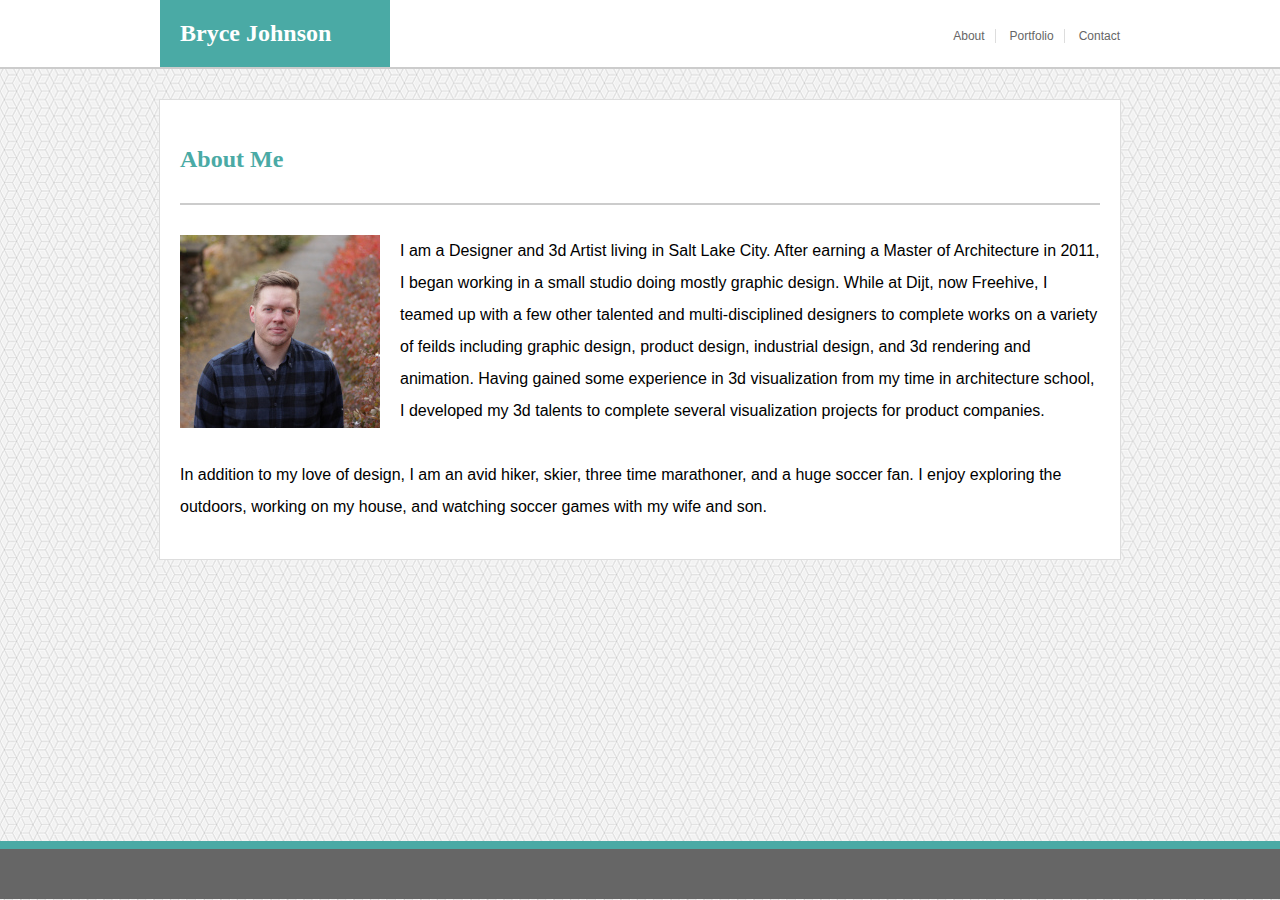
<file: index.html>
<!DOCTYPE html>
<html lang="en">

<head>
    <meta charset="UTF-8">
    <meta name="viewport" content="width=device-width, initial-scale=1.0">
    <meta http-equiv="X-UA-Compatible" content="ie=edge">
    <!-- <link rel="stylesheet" href="assets/css/reset.css"> -->
    <link rel="stylesheet" href="assets/css/style.css">
    <title>About</title>
</head>

<body>

    <header>
        <div class="header-box">
            <h1 id="logo">Bryce Johnson</h1>

            <ul class="navigation">
                <li><a href="index.html">About</a></li>
                <li><a href="portfolio.html">Portfolio</a></li>
                <li><a href="contact.html">Contact</a></li>

            </ul>
        </div>
    </header>

    <div class="content">
        <section class="about">

            <h1 id="aboutme">About Me</h1>

            <img id="profilepic" src="assets/images/bjj-profile-sml.jpg" alt="Profile Pic">

            <p> I am a Designer and 3d Artist living in Salt Lake City. After earning a Master of Architecture in 2011,
                I
                began
                working in a small studio doing mostly graphic design. While at Dijt, now Freehive, I teamed up with a
                few
                other
                talented and multi-disciplined designers to complete
                works on a variety of feilds including graphic design, product design, industrial design, and 3d
                rendering
                and
                animation. Having gained some experience in 3d visualization from my
                time in architecture school, I developed my 3d talents to complete several
                visualization projects for product companies.
                <br>
                <br>
                In addition to my love of design, I am an avid hiker, skier, three time marathoner, and a huge soccer
                fan. I enjoy exploring the outdoors, working on my house, and watching soccer games with my wife and
                son.
            </p>

        </section>
    </div>

    <footer class="footer"></footer>

</body>

</html>
</file>
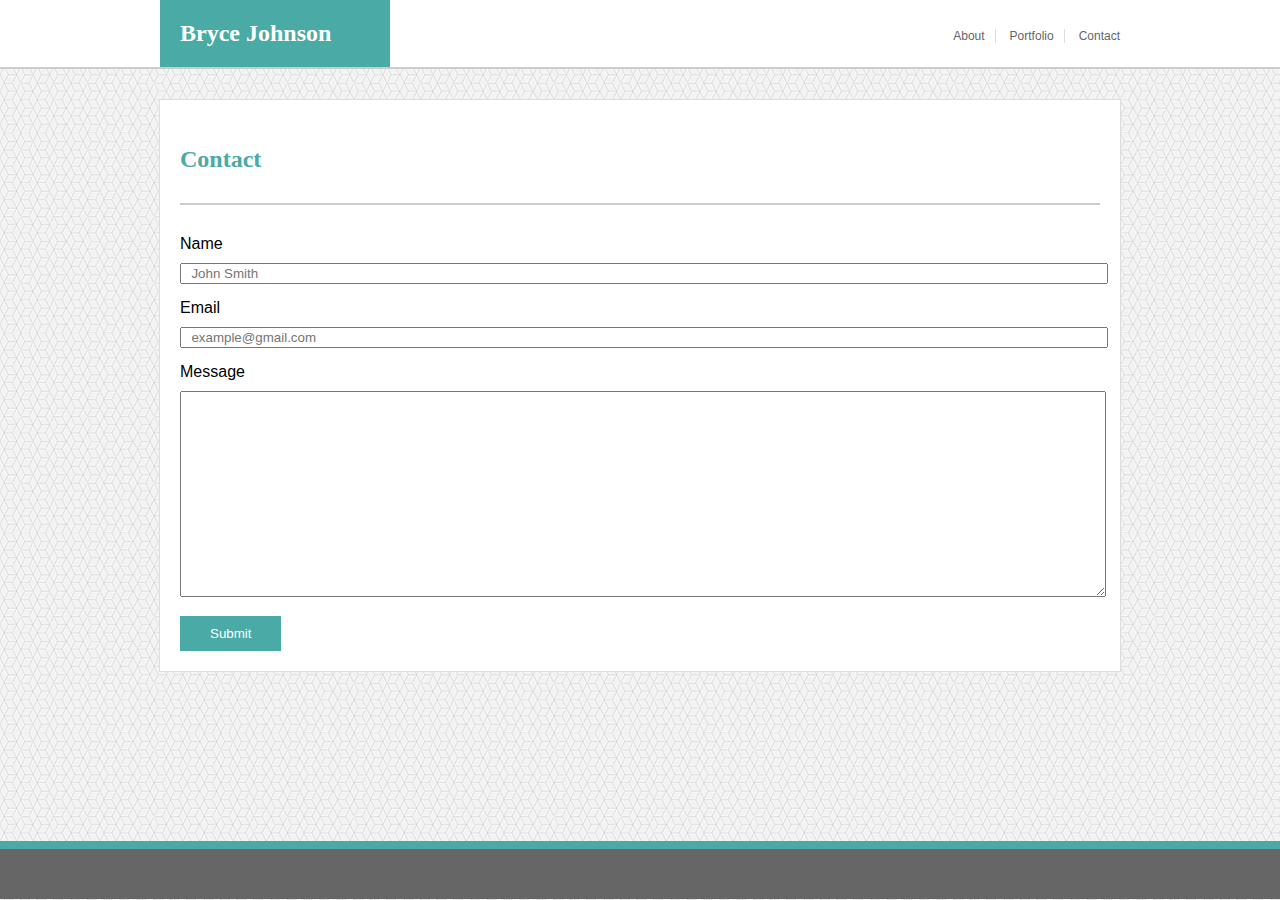
<file: contact.html>
<!DOCTYPE html>
<html lang="en">

<head>
    <meta charset="UTF-8">
    <meta name="viewport" content="width=device-width, initial-scale=1.0">
    <meta http-equiv="X-UA-Compatible" content="ie=edge">
    <link rel="stylesheet" href="assets/css/style.css">
    <title>Contact</title>
</head>

<body>

    <header>
        <div class="header-box">
            <h1 id="logo">Bryce Johnson</h1>

            <ul class="navigation">
                <li><a href="index.html">About</a></li>
                <li><a href="portfolio.html">Portfolio</a></li>
                <li><a href="contact.html">Contact</a></li>

            </ul>

        </div>
    </header>

    <div class="content">
        <section class="about">

            <h1 id="aboutme">Contact</h1>

            <form action="" method="">
                <div class="contactform">
                    <label for="name">Name</label>
                    <input type="text" id="name" name="name" placeholder="  John Smith">

                    <label for="mail">Email</label>
                    <input type="email" id="mail" name="email" placeholder="  example@gmail.com">

                    <label for="message">Message</label>
                    <textarea id="message" name="message" style="height: 200px"></textarea>

                    <input id="button" type="submit" value="Submit">

                </div>



            </form>

        </section>
    </div>

    <footer class="footer"></footer>

</body>


</html>
</file>
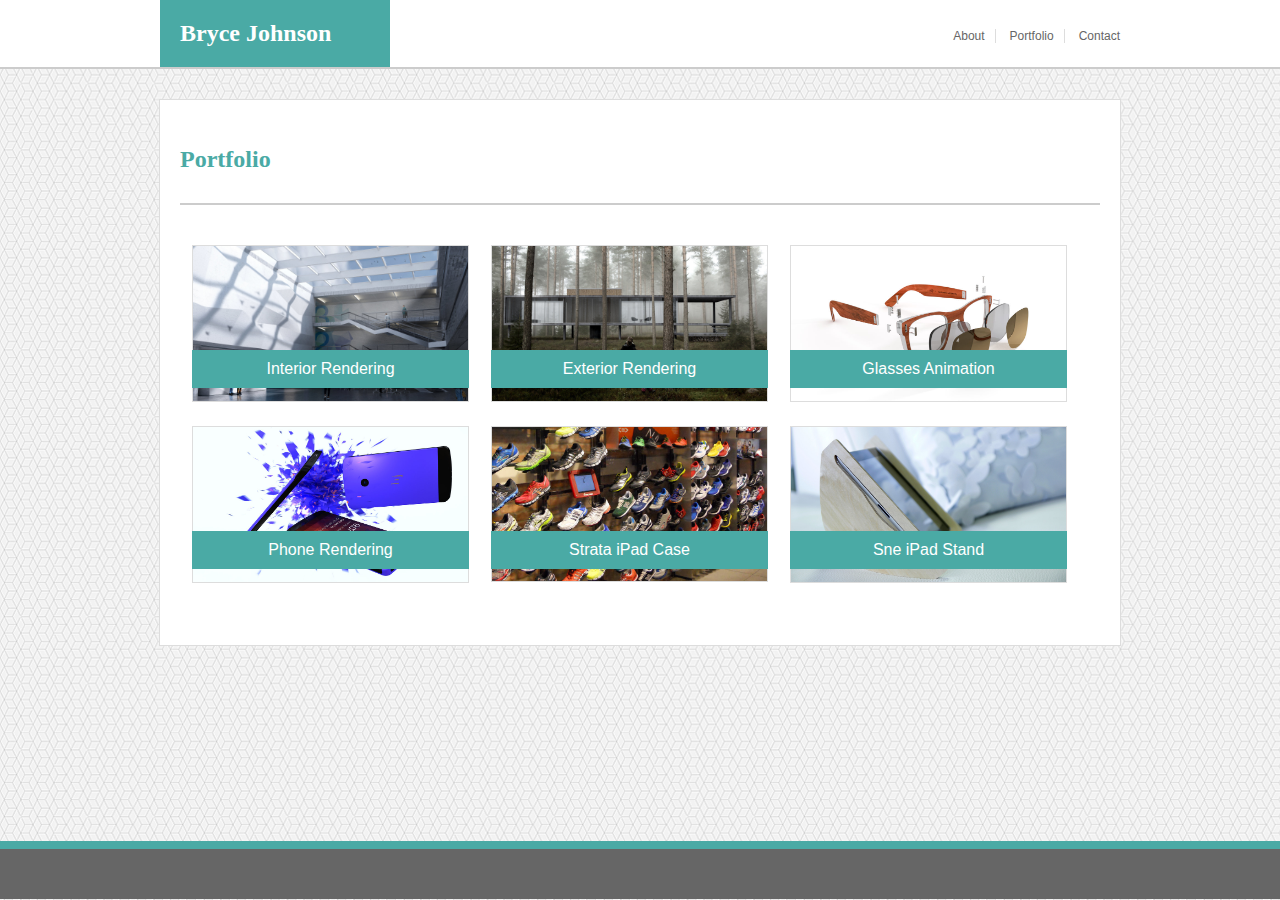
<file: portfolio.html>
<!DOCTYPE html>
<html lang="en">

<head>
    <meta charset="UTF-8">
    <meta name="viewport" content="width=device-width, initial-scale=1.0">
    <meta http-equiv="X-UA-Compatible" content="ie=edge">
    <link rel="stylesheet" href="assets/css/style.css">
    <title>Portfolio</title>
</head>

<body>

    <header>
        <div class="header-box">
            <h1 id="logo">Bryce Johnson</h1>
            <ul class="navigation">
                <li><a href="index.html">About</a></li>
                <li><a href="portfolio.html">Portfolio</a></li>
                <li><a href="contact.html">Contact</a></li>

            </ul>
        </div>
    </header>

    <div class="content">
        <section class="about">

            <h1 id="aboutme">Portfolio</h1>

            <div class="gallery">
                <div class="project">
                    <a class="project-name" href="#">Interior Rendering</a>
                    <img id="image" src="assets/images/arch1.jpg">
                </div>

                <div class="project">
                    <a class="project-name" href="#">Exterior Rendering</a>
                    <img id="image" src="assets/images/arch3.jpg">
                </div>

                <div class="project">
                    <a class="project-name" href="#">Glasses Animation</a>
                    <img id="image" src="assets/images/glasses.jpg">
                </div>

                <div class="project">
                    <a class="project-name" href="#">Phone Rendering</a>
                    <img id="image" src="assets/images/phone.jpg">
                </div>

                <div class="project">
                    <a class="project-name" href="#">Strata iPad Case</a>
                    <img id="image" src="assets/images/strata.jpg">
                </div>

                <div class="project">
                    <a class="project-name" href="#">Sne iPad Stand</a>
                    <img id="image" src="assets/images/sne.jpg">
                </div>





            </div>


        </section>
    </div>

    <footer class="footer"></footer>

</body>


</html>
</file>
<file: assets/css/style.css>
body {
    background-image: url('../images/qbkls.png');
    margin: 0px;
}

.about {
    background-color: #ffffff;
    width: 920px;
    margin: auto;
    padding: 0px 20px 20px 20px;
    border: 1px solid #dddddd;    
} 

.content {
        min-height: calc(100vh - 188px)
}

p {
    font-family: 'Arial', 'Helvetica Neue', Helvetica, sans-serif;
    line-height: 2;
}

label {
    font-family: 'Arial', 'Helvetica Neue', Helvetica, sans-serif;
}

#name {
    width: 100%;
    margin-bottom: 15px;
    margin-top: 10px;
}

#mail {
    width: 100%;
    margin-bottom: 15px;
    margin-top: 10px;
}

#message {
    width: 100%;
    margin-bottom: 15px;
    margin-top: 10px;
}

#profilepic {
    float: left;
    margin-right: 20px;
}    

#button {
    background: #4aaaa5;
    color: #ffffff;
    padding: 10px 30px;
    border: none;
}

header {
    background: #ffffff;
    height: 67px;
    border-bottom: 2px solid #cccccc;
    margin-bottom: 30px;
}

.footer {
    background: #666666;
    height: 50px;
    border-top: 8px solid #4aaaa5;
    margin-top: 30px;
}    

.header-box {
    width: 960px;
    height: 67px;
    margin: auto;
}

#logo {
    color:#ffffff;
    background: #4aaaa5;
    width: 190px;
    padding: 20px;
    float: left;
    margin: 0px;
}

.navigation {
    float: right;
    list-style-type: none;
    padding: 10px 0px 10px 10px;
}

li {
    display: inline;
    font-family: 'Arial', 'Helvetica Neue', Helvetica, sans-serif;
    font-size: 12px;
    padding: 0px 10px 0px 10px;
    border-right: 1px solid #dddddd;
}

li:last-child {
    border-right: none;
    padding: 5px 0px 5px 10px;
}

a {
    text-decoration: none;
    color: #666666;
}

h1 {
    font-family: 'Georgia', Times, 'Times New Roman', serif;
    padding:30px 0px 30px 0px;
    font-size: 24px;
}

#aboutme {
    border-bottom: 2px solid #cccccc;
    color: #4aaaa5;
    margin-bottom: 30px;
}

#image {
    width: 275px;
    border: 1px solid #dddddd;
}

h4 {
    background: #4aaaa5;
    color: #ffffff;
    width: 277px;
    position: absolute;
    text-align: center;
    padding: 10px 0px;
    margin-top: 105px;
}

.project-name {
    background: #4aaaa5;
    color: #ffffff;
    width: 277px;
    position: absolute;
    text-align: center;
    padding: 10px 0px;
    margin-top: 105px;
    font-family: 'Arial', 'Helvetica Neue', Helvetica, sans-serif;
}

.project {
    float: left;
    width: 275px;
    margin: 10px 12px;
}

.gallery {
    width: 900px;
    height: 390px;
}
</file>
